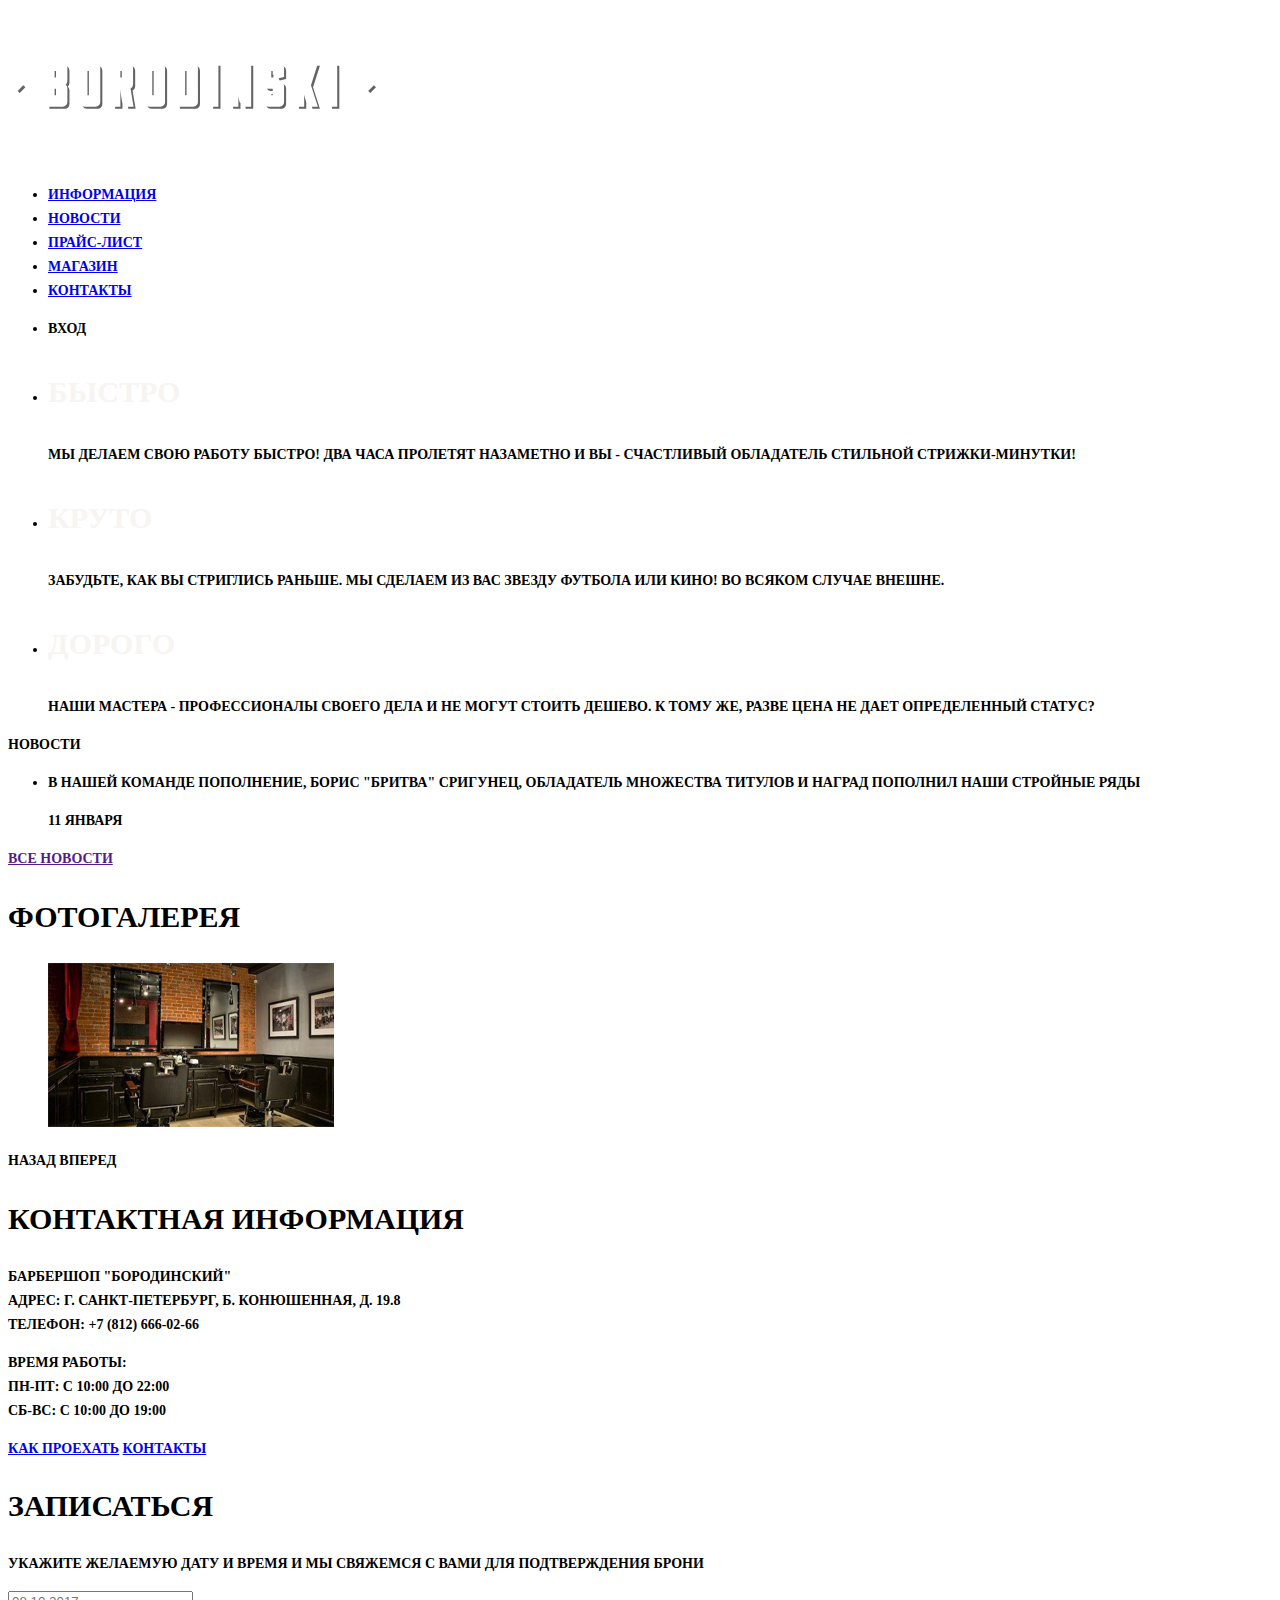
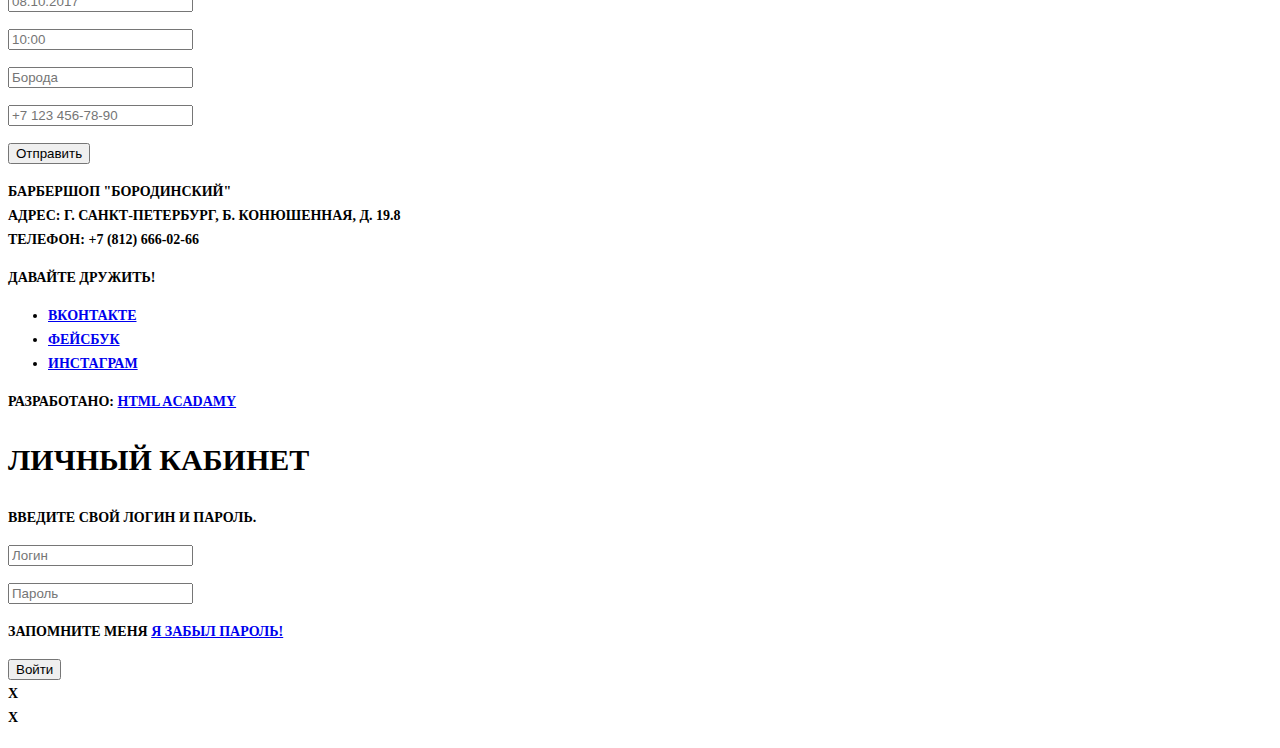
<file: index.html>
<!DOCTYPE html>
<html>
  <head>
    <meta charset="utf-8">
    <title>Барбершоп "Бородинский"</title>
    <link rel="stylesheet" href="css/style.css">
  </head>
  <body>

    <header class="main-header">
      <nav class="main-navigation">
        <a class="main-header-logo">
          <img src="img\svg\index-logo.svg"
           width="368" height="153"
           alt="Логотип барбершопа "Бородинский"">
        <ul class="site-navigation">
          <li><a href="info.html">Информация</a></li>
          <li><a href="news.html">Новости</a></li>
          <li><a href="price.html">Прайс-лист</a></li>
          <li><a href="catalog.html">Магазин</a></li>
          <li><a href="contacts.html">Контакты</a></li>
        </ul>
        <ul class="user-navigation">
          <li class="login-link">Вход</li>
        </ul>
    </header>

    <main class="container">

      <h1 class="visually-hidden">Барбершоп "Бородинский"</h1>

      <section class="features">
        <h2 class="visually-hidden">Преимущества</h2>
        <ul class="features-list">
          <li class="features-item">
            <h3>Быстро</h3>
            <p>Мы делаем свою работу быстро! Два часа пролетят
              назаметно и вы - счастливый обладатель стильной
              стрижки-минутки!</p>
          </li>
          <li class="features-item">
            <h3>Круто</h3>
            <p>Забудьте, как вы стриглись раньше. Мы сделаем из
               вас звезду футбола или кино! Во всяком случае
               внешне.</p>
          </li>
          <li class="features-item">
            <h3>Дорого</h3>
            <p>Наши мастера - профессионалы своего дела и не
            могут стоить дешево. К тому же, разве цена не дает
            определенный статус?</p>
          </li>
        </section>

        <section class="news">
          </h2>Новости</h2>
          <ul class="news-list">
            <li class="news-item">
              <p>В нашей команде пополнение, Борис "Бритва"
                 Сригунец, обладатель множества титулов и наград
                 пополнил наши стройные ряды</p>
              <time datetime="2016-01-11">11 января</time>
            </li>
          </ul>
          <a class="button" href="">Все новости</a>
        </section>

        <section class="gallery">
          <h2>Фотогалерея</h2>
          <figure class="gallery-contant">
            <a href="#"><img src="img/jpg/content.jpg" width="286"
              height="164" alt="Интерьер"></a>
          </figure>
          <span class="button gallery-button gallery-button-back"
          >Назад</span>
          <span class="button gallery-button gallery-button-next"
          >Вперед</span>
        </section>

        <section class="contacts">
          <h2>Контактная информация</h2>
          <p>Барбершоп "Бородинский"<br>
            Адрес: г. Санкт-Петербург, Б. Конюшенная, д. 19.8<br>
            Телефон: +7 (812) 666-02-66
          </p>
          <p>Время работы:<br>
             пн-пт: с 10:00 до 22:00<br>
             сб-вс: с 10:00 до 19:00
          </p>
          <a class="button contacts-button" href="map.html">
            Как проехать</a>
          <a class="button contacts-button" href="contacts.html">
            Контакты</a>
        </section>

        <section class="appointment">
          <h2>Записаться</h2>
          <p class="appointment-info">Укажите желаемую дату и
            время и мы свяжемся с вами для подтверждения брони</p>
          <form class="appointment-form" action="https//echo
            .htmlacademy.ru" method="post">
          <p  class="appointment-item">
            <input type="text" name="date" value="" placeholder
              ="08.10.2017"></p>
          <p  class="appointment-item">
            <input type="text" name="time" value="" placeholder
              ="10:00"></p>
          <p  class="appointment-item">
            <input type="text" name="name" value="" placeholder
              ="Борода"></p>
          <p  class="appointment-item">
            <input type="text" name="phone" value="" placeholder
              ="+7 123 456-78-90"></p>
          <button class="button" type="submit">Отправить</button>
          </form>
        </section>
    </main>

    <footer class="main-footer">
      <p class="footer-contacts">
        Барбершоп "Бородинский"<br>
        Адрес: г. Санкт-Петербург, Б. Конюшенная, д. 19.8<br>
        Телефон: +7 (812) 666-02-66</p>
      <div class="footer-social">
        <b>Давайте дружить!</b>
        <ul>
          <li><a class="social-button" href="#">Вконтакте</a></li>
          <li><a class="social-button" href="#">Фейсбук</a></li>
          <li><a class="social-button" href="#">Инстаграм</a></li>
        </ul>
      </div>
      <p class="footer-copyright">
        <b>Разработано:</b>
        <a class="button" href="https://htmlacademy.ru">HTML Acadamy
        </a>
      </p>
    </footer>

      <section class="modal modal-login">
        <h2>Личный кабинет</h2>
        <p>Введите свой логин и пароль.</p>
        <form class="login-form" action="https//echo.htmlacademy.ru"
        method="post">
        <p>
          <input class="login-icon-user" type="login"
           name="login" placeholder="Логин">
        </p>
        <p>
          <input class="login-icon-password" type="password"
           name="login" placeholder="Пароль">
        </p>
        <p class="login-password-info">
          <input class="visually-hidden" type="checkbox"
           name="remember">
           Запомните меня
           <a class="restore" href="#">Я забыл пароль!</a>
        </p>
        <button class="button" type="submit">Войти</button>
      </form>
      <span class="madal-close">X</span>
     </section>

     <section class="modal modal-map">
       <h2 class="visually-hidden">Как до нас добраться</h2>
       <span class="modal-close">X</span>
     </section>

  </body>
</html>
</file>
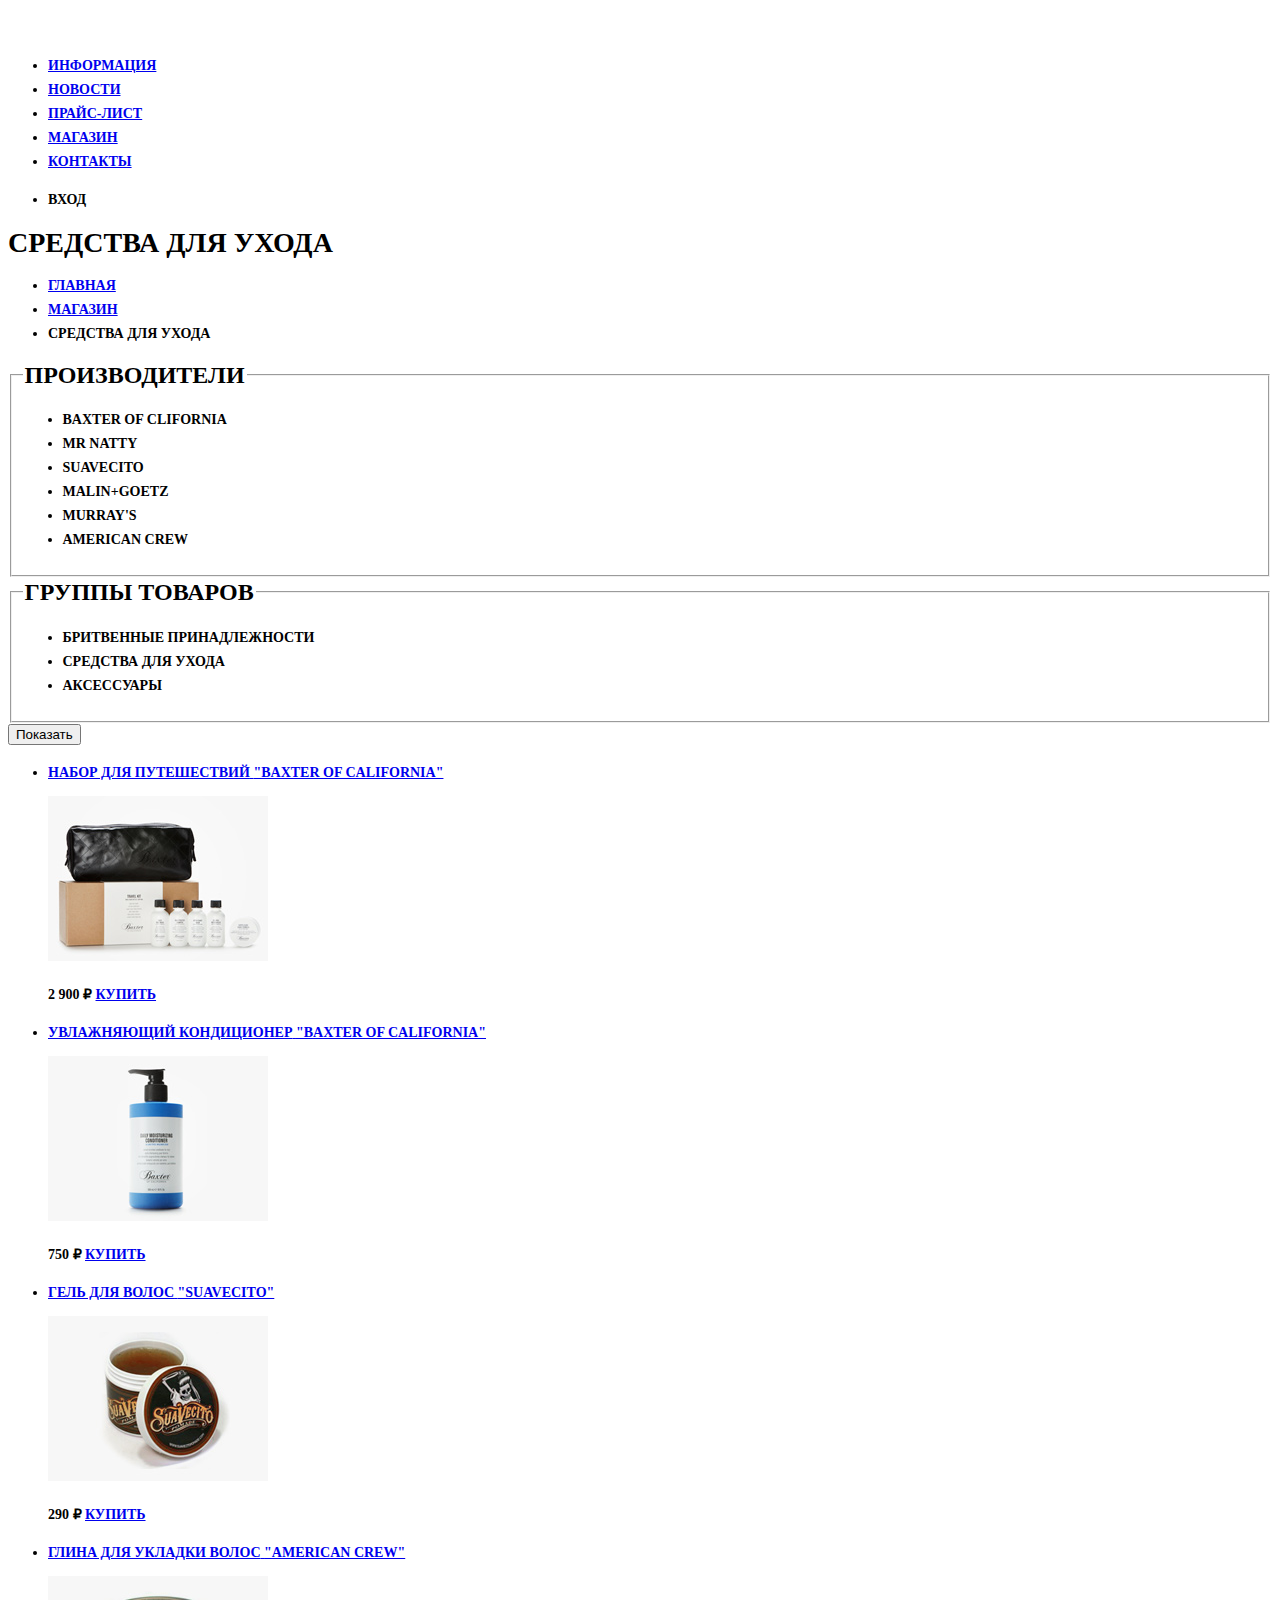
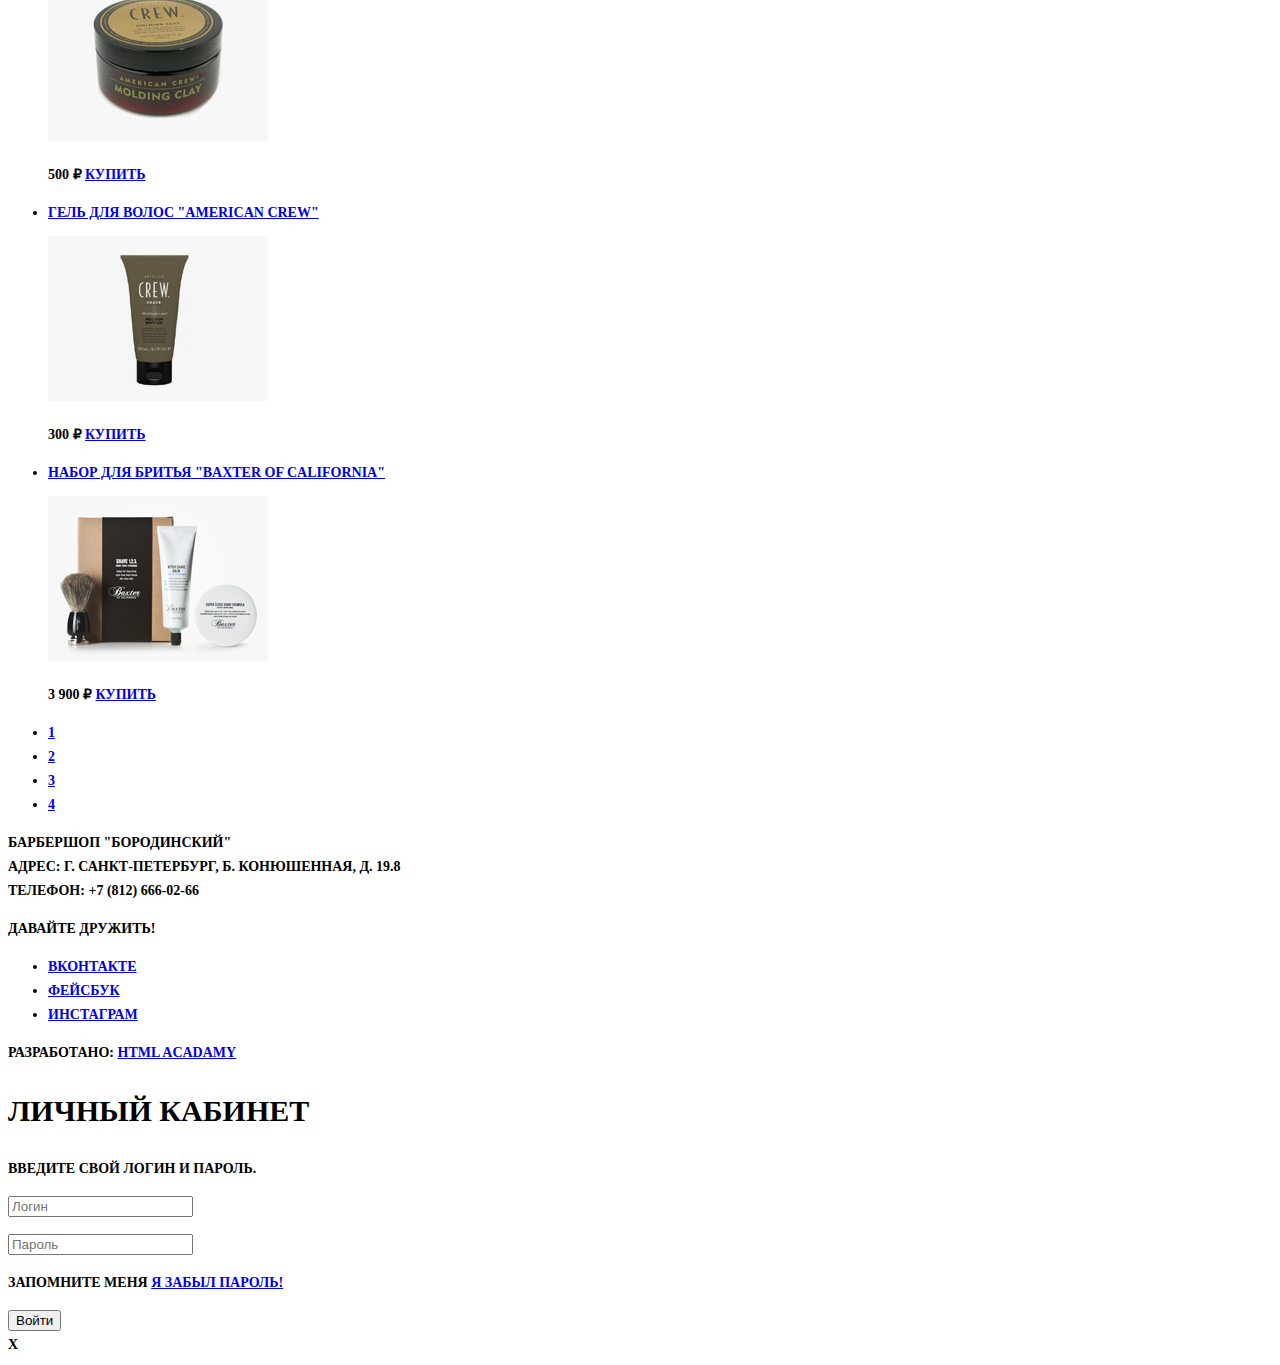
<file: catalog-care.html>
<!DOCTYPE html>
<html>
  <head>
    <meta charset="utf-8">
    <title>Каталог товаров</title>
    <link rel="stylesheet" href="css\style.css">
  </head>
  <body>

    <header class="main-header">
      <nav class="main-navigation">
        <a class="main-header-logo" href="index.html">
          <img src="img\svg\logo.svg" width="111" height="24"
           alt="Логотип барбершопа "Бородинский"">
        </a>
        <ul class="site-navigation">
          <li><a href="info.html">Информация</a></li>
          <li><a href="news.html">Новости</a></li>
          <li><a href="price.html">Прайс-лист</a></li>
          <li><a href="catalog.html" class="site-navigation-current">
            Магазин</a></li>
          <li><a href="contacts.html">Контакты</a></li>
        </ul>
        <ul class="user-navigation">
          <li class="login-link">Вход</li>
        </ul>
    </header>

    <main class="container">

      <h1 class="page-title">Средства для ухода</h1>

      <ul class="breadcrumbs">
        <li><a href="index.html">Главная</a></li>
        <li><a href="#">Магазин</a></li>
        <li class="breadcrumbs-current">Средства для ухода</li>
      </ul>

      <section class="filters">
        <h2 class="visually-hidden">Фильтр товаров</h2>
        <form class="filter" action="https//echo.htmlacademy.ru"
         method="get">
          <fieldset>
            <legend>Производители</legend>
            <ul>
              <li class="filter-option">
                <input class="visually-hidden filter-input filter-input
                -checkbox" type="checkbox" name="baxter-of-clifornia"
                 value="">
                Baxter of Clifornia</li>
              <li class="filter-option">
                <input class="visually-hidden filter-input filter-input
                -checkbox" type="checkbox" name="mr-natty"
                 value="">
                Mr Natty</li>
              <li class="filter-option">
                <input class="visually-hidden filter-input filter-input
                -checkbox" type="checkbox" name="suavecito"
                 value="">
                Suavecito</li>
              <li class="filter-option">
                <input class="visually-hidden filter-input filter-input
                -checkbox" type="checkbox" name="malin-goetz"
                 value="">
                Malin+Goetz</li>
              <li class="filter-option">
                <input class="visually-hidden filter-input filter-input
                -checkbox" type="checkbox" name="murray"
                 value="">
                Murray's</li>
              <li class="filter-option">
                <input class="visually-hidden filter-input filter-input
                -checkbox" type="checkbox" name="american-crew"
                 value="">
                American Crew</li>
            </ul>
          </fieldset>
          <fieldset>
            <legend>Группы товаров</legend>
            <ul>
              <li class="filter-option">
                <input class="visually-hidden filter-input filter-input
                -radio" type="radio" name="product-group" value="">
                Бритвенные принадлежности</li>
              <li class="filter-option">
                <input class="visually-hidden filter-input filter-input
                -radio" type="radio" name="product-group" value="">
                Средства для ухода</li>
              <li class="filter-option">
                <input class="visually-hidden filter-input filter-input
                -radio" type="radio" name="product-group" value="">
                Аксессуары</li>
          </fieldset>
          <button type="submit" class="filter-button button">
            Показать</button>
        </form>
      </section>

      <section class="catalog">
        <h2 class="visually-hidden">Список средств для ухода</h2>
        <ul class="catalog-list">
          <li class="catalog-item">
            <h3>
              <a href="catalog-item.html">
                <span class="catalog-category">Набор для
                  путешествий</span>
                <span class="catalog-item-title">"Baxter of
                  California"</span>
              </a>
            </h3>
            <p class="catalog-item-image">
              <a href="catalog-item.html">
              <img src="img\jpg\catalog-item1.jpg" width="220" height=
              "165" alt="Набор для путешествий "Baxter of California"">
              </a>
            </p>
            <p class="catalog-item-price">
              <b>2 900 ₽</b>
              <a class="button" href="#">Купить</a>
            </p>
          </li>
          <li class="catalog-item">
            <h3>
              <a href="catalog-item.html">
                <span class="catalog-category">Увлажняющий
                кондиционер</span>
                <span class="catalog-item-title">"Baxter of
                  California"</span>
              </a>
            </h3>
            <p class="catalog-item-image">
              <a href="catalog-item.html">
              <img src="img\jpg\catalog-item2.jpg" width="220" height=
              "165" alt="Увлажняющий кондиционер "Baxter of California"">
              </a>
            </p>
            <p class="catalog-item-price">
              <b>750 ₽</b>
              <a class="button" href="#">Купить</a>
            </p>
          </li>
          <li class="catalog-item">
            <h3>
              <a href="catalog-item.html">
                <span class="catalog-category">Гель для волос</span>
                <span class="catalog-item-title">"Suavecito"</span>
              </a>
            </h3>
            <p class="catalog-item-image">
              <a href="catalog-item.html">
              <img src="img\jpg\catalog-item3.jpg" width="220" height=
              "165" alt="Гель для волос "Suavecito"">
              </a>
            </p>
            <p class="catalog-item-price">
              <b>290 ₽</b>
              <a class="button" href="#">Купить</a>
            </p>
          </li>
          <li class="catalog-item">
            <h3>
              <a href="catalog-item.html">
                <span class="catalog-category">Глина для укладки
                  волос</span>
                <span class="catalog-item-title">"American
                  Crew"</span>
              </a>
            </h3>
            <p class="catalog-item-image">
              <a href="catalog-item.html">
              <img src="img\jpg\catalog-item4.jpg" width="220" height=
              "165" alt="Глина для укладки  "American Crew"">
              </a>
            </p>
            <p class="catalog-item-price">
              <b>500 ₽</b>
              <a class="button" href="#">Купить</a>
            </p>
          </li>
          <li class="catalog-item">
            <h3>
              <a href="catalog-item.html">
                <span class="catalog-category">Гель для волос</span>
                <span class="catalog-item-title">"American Crew"</span>
              </a>
            </h3>
            <p class="catalog-item-image">
              <a href="catalog-item.html">
              <img src="img\jpg\catalog-item5.jpg" width="220" height=
              "165" alt="Гель для волос "American Crew"">
              </a>
            </p>
            <p class="catalog-item-price">
              <b>300 ₽</b>
              <a class="button" href="#">Купить</a>
            </p>
          </li>
          <li class="catalog-item">
            <h3>
              <a href="catalog-item.html">
                <span class="catalog-category">Набор для
                  бритья</span>
                <span class="catalog-item-title">"Baxter of
                  California"</span>
              </a>
            </h3>
            <p class="catalog-item-image">
              <a href="catalog-item.html">
              <img src="img\jpg\catalog-item6.jpg" width="220" height=
              "165" alt="Набор для бритья "Baxter of California"">
              </a>
            </p>
            <p class="catalog-item-price">
              <b>3 900 ₽</b>
              <a class="button" href="#">Купить</a>
            </p>
          </li>
        </ul>
        <ul class="pagination-list">
          <li class="pagination-item"><a href="#">1</a></li>
          <li class="pagination-item pagination-item-current">
            <a href="#">2</a></li>
          <li class="pagination-item"><a href="#">3</a></li>
          <li class="pagination-item"><a href="#">4</a></li>
        </ul>
      </section>

      <footer class="main-footer">
        <p class="footer-contacts">
          Барбершоп "Бородинский"<br>
          Адрес: г. Санкт-Петербург, Б. Конюшенная, д. 19.8<br>
          Телефон: +7 (812) 666-02-66</p>
        <div class="footer-social">
          <b>Давайте дружить!</b>
          <ul>
            <li><a class="social-button" href="#">Вконтакте</a></li>
            <li><a class="social-button" href="#">Фейсбук</a></li>
            <li><a class="social-button" href="#">Инстаграм</a></li>
          </ul>
        </div>
        <p class="footer-copyright">
          <b>Разработано:</b>
          <a class="button" href="https://htmlacademy.ru">HTML Acadamy
          </a>
        </p>
      </footer>

      <section class="modal modal-login">
        <h2>Личный кабинет</h2>
        <p>Введите свой логин и пароль.</p>
        <form class="login-form" action="https//echo.htmlacademy.ru"
        method="post">
        <p>
          <input class="login-icon-user" type="login"
           name="login" placeholder="Логин">
        </p>
        <p>
          <input class="login-icon-password" type="password"
           name="login" placeholder="Пароль">
        </p>
        <p class="login-password-info">
          <input class="visually-hidden" type="checkbox"
           name="remember">
           Запомните меня
           <a class="restore" href="#">Я забыл пароль!</a>
        </p>
        <button class="button" type="submit">Войти</button>
      </form>
      <span class="madal-close">X</span>
     </section>

  </body>
</html>
</file>
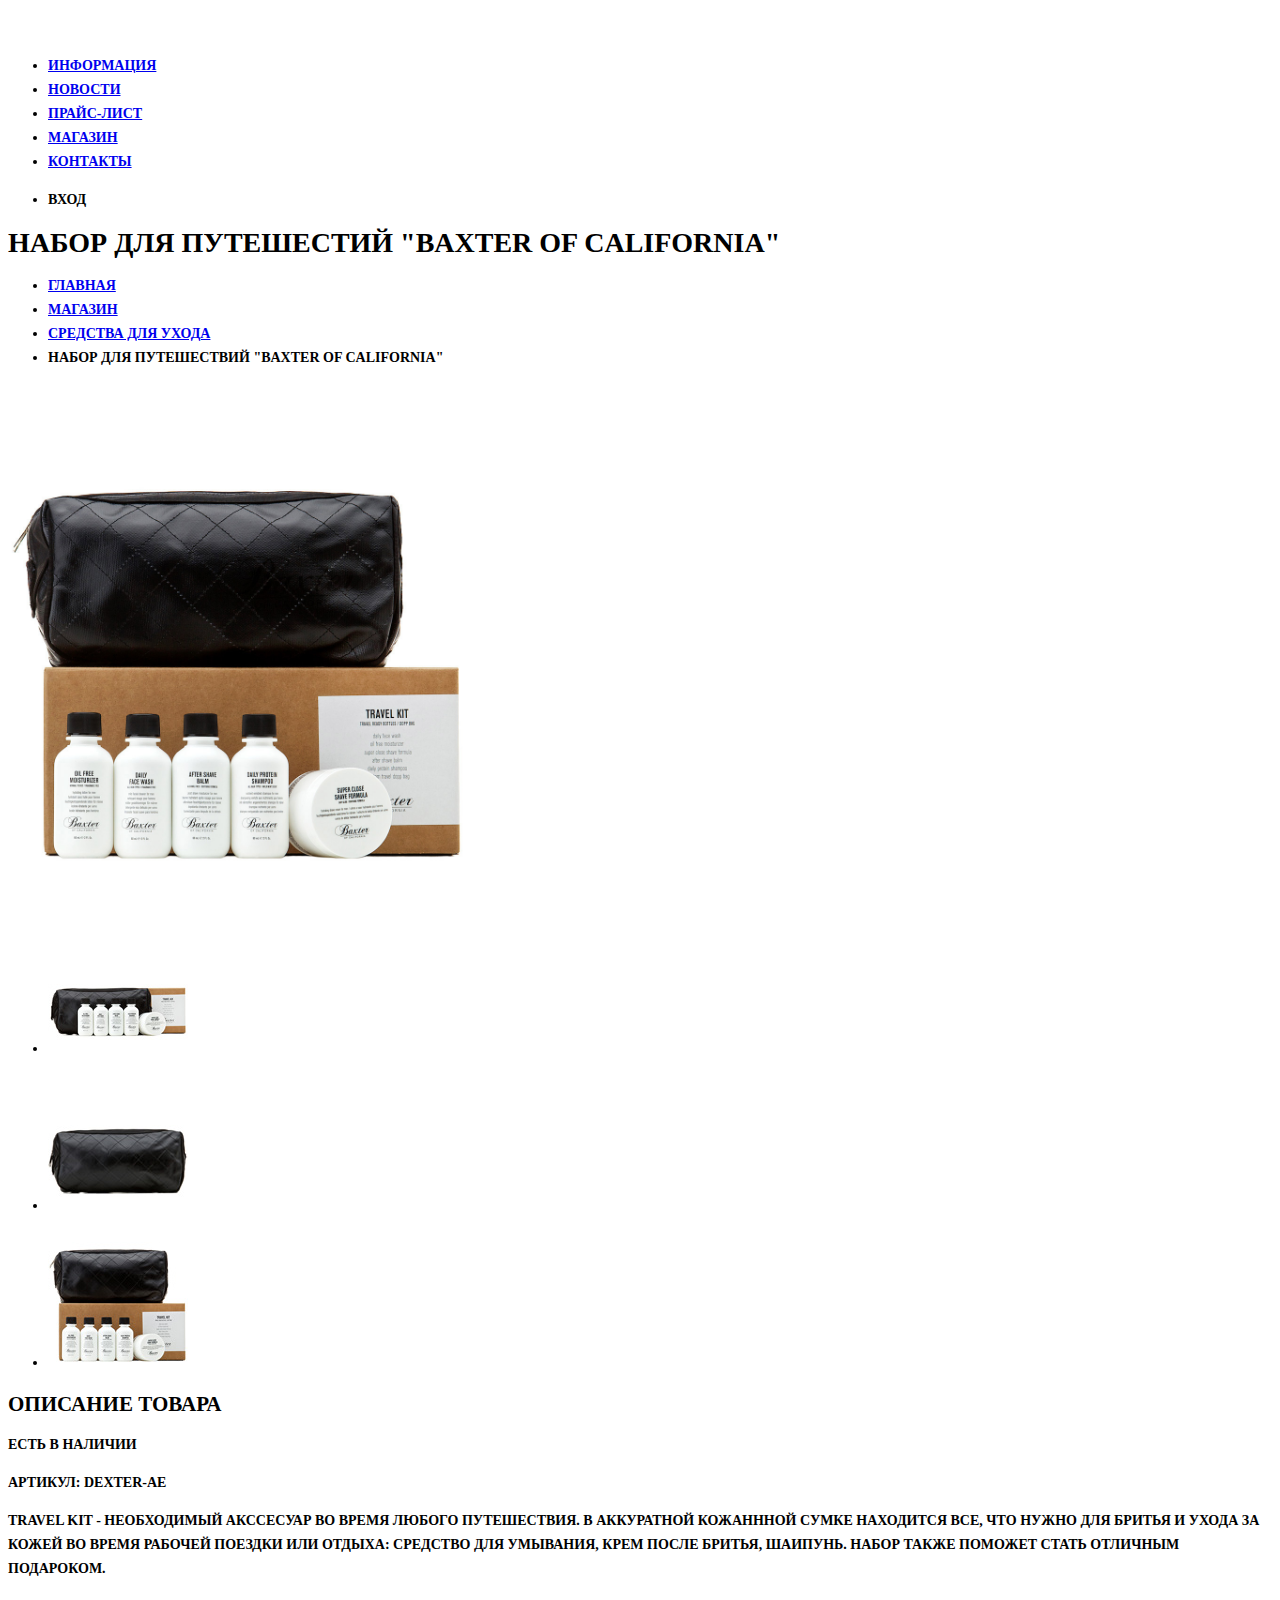
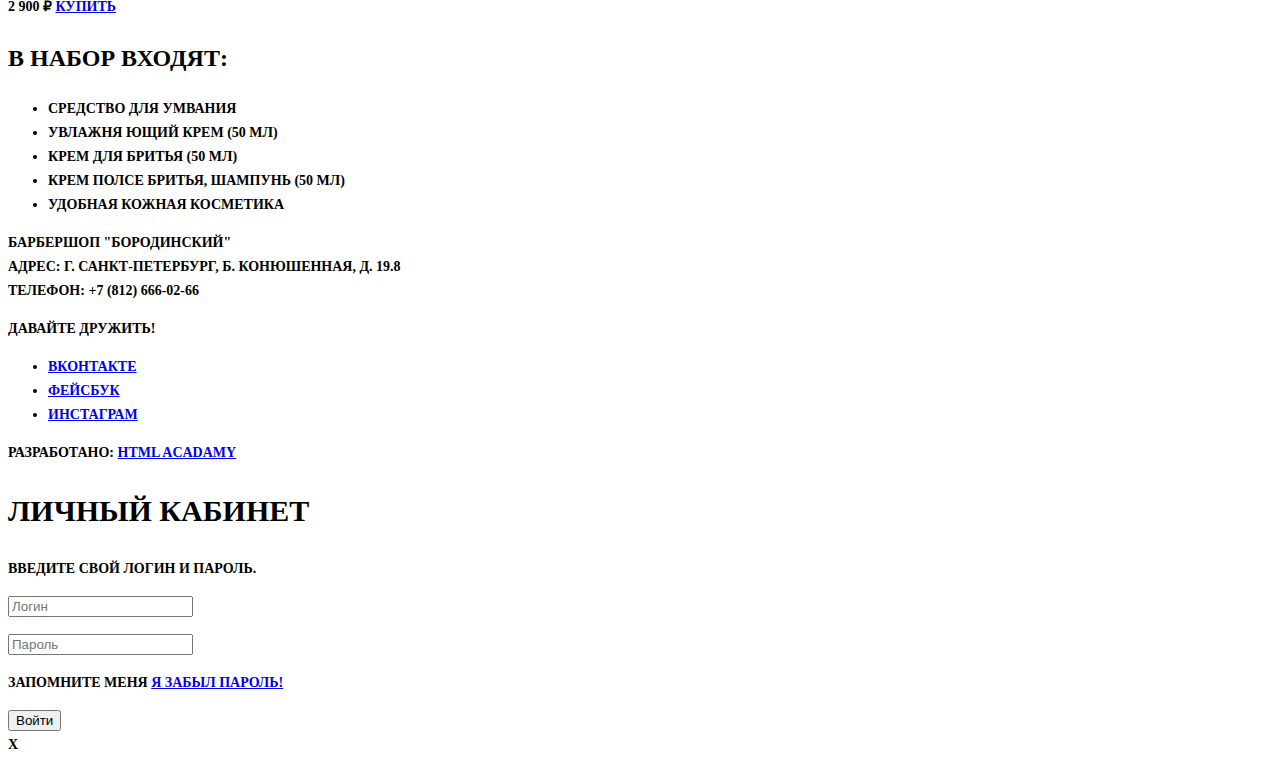
<file: item.html>
<!DOCTYPE html>
<!DOCTYPE html>
<html lang="en" dir="ltr">
  <head>
    <meta charset="utf-8">
    <title>Набор для путешестий "Baxter of California"</title>
    <link rel="stylesheet" href="css\style.css">
  </head>
  <body>

    <header class="main-header">
      <nav class="main-navigation">
        <a class="main-header-logo" href="index.html">
          <img src="img\svg\logo.svg" width="111" height="24"
           alt="Логотип барбершопа "Бородинский"">
        </a>
        <ul class="site-navigation">
          <li><a href="info.html">Информация</a></li>
          <li><a href="news.html">Новости</a></li>
          <li><a href="price.html">Прайс-лист</a></li>
          <li><a href="catalog.html" class="site-navigation-current">
            Магазин</a></li>
          <li><a href="contacts.html">Контакты</a></li>
        </ul>
        <ul class="user-navigation">
          <li class="login-link">Вход</li>
        </ul>
    </header>

    <main class="container">

      <h1 class="page-title">Набор для путешестий
        "Baxter of California"</h1>

        <ul class="breadcrumbs">
          <li><a href="index.html">Главная</a></li>
          <li><a href="#">Магазин</a></li>
          <li><a href="catalog-care.html">Средства для ухода</a></li>
          <li class="breadcrumbs-current">Набор для путешествий
            "Baxter of California"</li>
        </ul>

      <section class="product-photos">
         <h2 class="visually-hidden">Изображение товара</h2>
         <p class="product-foto-full">
           <img src="img\jpg\item3_big.jpg" alt="Фото всего набора"
           width="460" height="498"></p>
         <ul class="product-photo-preview">
         <li><img src="img\jpg\item1.jpg" alt="Фото в анфас"
         width="140" height="149"></li>
         <li><img src="img\jpg\item2.jpg" alt="Фото в профиль"
         width="140" height="149"></li>
         <li><img src="img\jpg\item3.jpg" alt="Фото всего набора"
         width="140" height="149"></li>
         </ul>
      </section>

      <section class="product-info">
        <h2 class="visually=hidden">Описание товара</h2>
         <p class="product-availability">Есть в наличии</p>
         <p class="product-article">Артикул: dexter-ae</p>
         <p class="product-text">Travel kit - необходимый
         акссесуар во время любого путешествия.
         В аккуратной кожаннной сумке находится все, что нужно для бритья и
         ухода за кожей во время рабочей поездки или отдыха:
         средство для умывания, крем после бритья, шаипунь. Набор
         также поможет стать отличным подароком.
         </p>
         <p class="catalog-item-price">
           <b>2 900 ₽</b>
           <a class="button" href="#">Купить</a>
         </p>
       <h3>В набор входят:</h3>
       <ul>
         <li>Средство для умвания</li>
         <li>Увлажня ющий крем (50 мл)</li>
         <li>Крем для бритья (50 мл)</li>
         <li>Крем полсе бритья, шампунь (50 мл)</li>
         <li>Удобная кожная косметика</li>
      </section>

      <footer class="main-footer">
        <p class="footer-contacts">
          Барбершоп "Бородинский"<br>
          Адрес: г. Санкт-Петербург, Б. Конюшенная, д. 19.8<br>
          Телефон: +7 (812) 666-02-66</p>
        <div class="footer-social">
          <b>Давайте дружить!</b>
          <ul>
            <li><a class="social-button" href="#">Вконтакте</a></li>
            <li><a class="social-button" href="#">Фейсбук</a></li>
            <li><a class="social-button" href="#">Инстаграм</a></li>
          </ul>
        </div>
        <p class="footer-copyright">
          <b>Разработано:</b>
          <a class="button" href="https://htmlacademy.ru">HTML Acadamy
          </a>
        </p>
      </footer>

      <section class="modal modal-login">
        <h2>Личный кабинет</h2>
        <p>Введите свой логин и пароль.</p>
        <form class="login-form" action="https//echo.htmlacademy.ru"
        method="post">
        <p>
          <input class="login-icon-user" type="login"
           name="login" placeholder="Логин">
        </p>
        <p>
          <input class="login-icon-password" type="password"
           name="login" placeholder="Пароль">
        </p>
        <p class="login-password-info">
          <input class="visually-hidden" type="checkbox"
           name="remember">
           Запомните меня
           <a class="restore" href="#">Я забыл пароль!</a>
        </p>
        <button class="button" type="submit">Войти</button>
      </form>
      <span class="madal-close">X</span>
     </section>

    </main>
  </body>
</html>
</file>
<file: css/style.css>
body {
  font-size: 14px;
  line-height: 24px;
  color: black;
  font-weight: bold;
  font-family: "PT Sans Narrow";
  text-transform: uppercase;
}

.features-item h3 {
  font-size: 30px;
  color: rgb(247, 244, 241);
  line-height: 1.4;
}

.news h2,
.gallery h2,
.contacts h2,
.appointment h2,
.modal-login h2,
.page-title h1 {
  font-size: 30px;
  color: black;
  line-height: 42px;
}

legend,
.product-info h3 {
  font-size: 24px;
  color: black;
  line-height: 30px;
}

.catalog-item h3 {
    font-size: 14px;
    color: black;
    line-height: 18px;
}


.visually-hidden {
  visibility: hidden;
  position: absolute;
}
</file>
